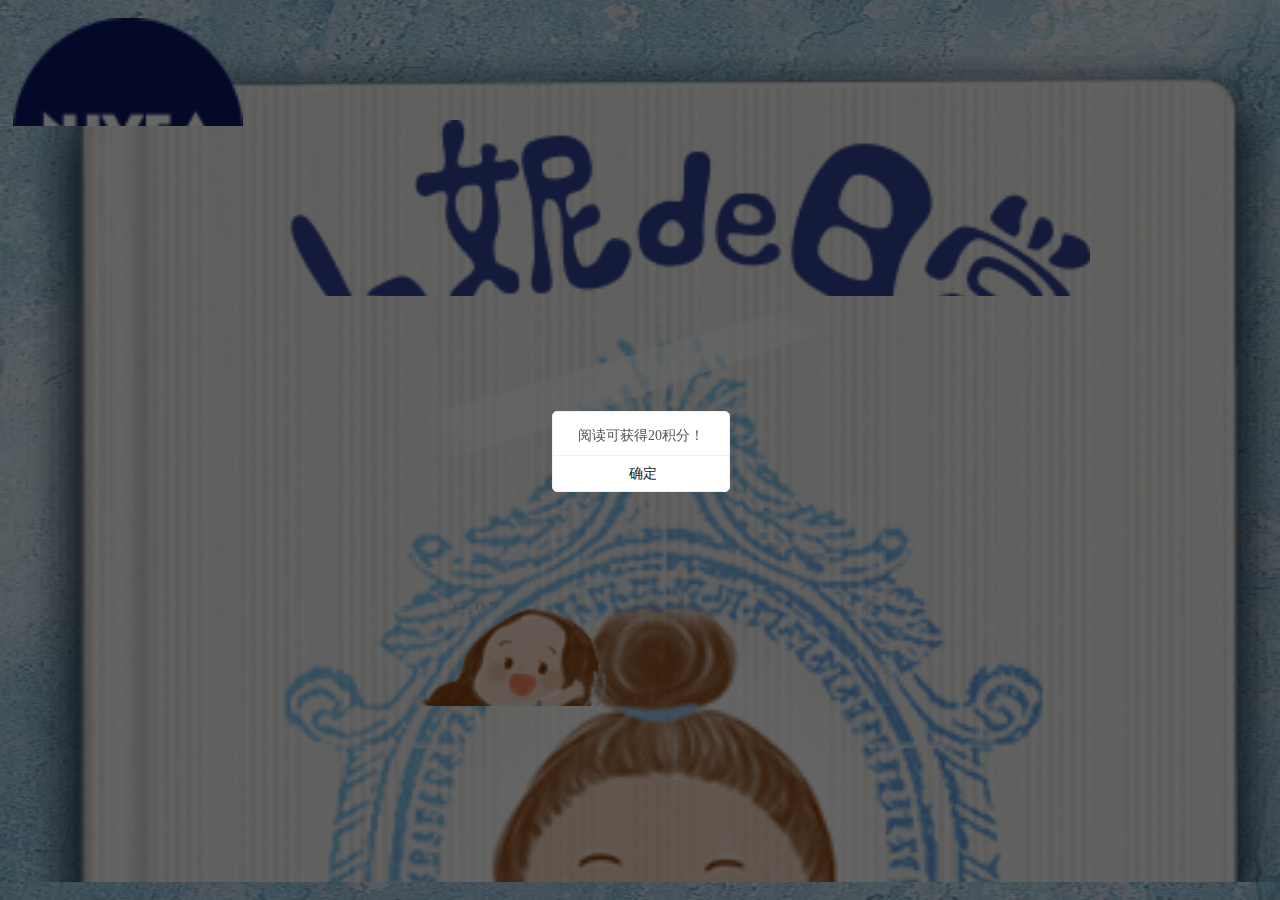
<file: index.html>
<!doctype html>
<html>
<head>
    <meta charset="utf-8">
    <title>NIVEA</title>
    <meta name="viewport" content="width=device-width, initial-scale=1, minimum-scale=1, maximum-scale=1">
    <link rel="stylesheet" href="css/swiper.min.css">
    <link rel="stylesheet" href="css/css.css">
    <link rel="stylesheet" href="css/alert.css">
    <link rel="stylesheet" href="css/animate.min.css">
    <script>
        var _hmt = _hmt || [];
        (function() {
            var hm = document.createElement("script");
            hm.src = "https://hm.baidu.com/hm.js?f85e1ee5ca0bc7fe0c4855cb21effe5a";
            var s = document.getElementsByTagName("script")[0];
            s.parentNode.insertBefore(hm, s);
        })();
    </script>
    <script type="text/javascript" src="js/jquery-3.2.1.min.js"></script>
    <script type="text/javascript" src="js/turn.min.js"></script>
    <script src="js/swiper.jquery.min.js"></script>
    <script src="js/md5.min.js"></script>
    <script src="js/alert.js"></script>
    <script src="https://res.wx.qq.com/open/js/jweixin-1.2.0.js"></script>
</head>
<body>
<div class="logo"></div>
<div class="swiper-container swiper-container-v">
    <div class="swiper-wrapper">
        <div class="swiper-slide bg-img stop-swiping">
            <div id="page">
                <div class="page1">
                    <div class="light">
                        <img class="light1" style="opacity: 0.6;" src="img/light.png" alt="">
                    </div>
                    <div class="title ani"></div>
                    <div onclick="pageNext()" class="btn1"></div>
                    <div class="people"></div>
                </div>
                <div class="page2">
                    <div class="menu-box">
                        <a href="http://mp.weixin.qq.com/s/khZAeJrDga2u1C8vg2XNyw">
                            <div class="menu">
                                <div style="top: 13%;left: 12%" class="lin1"></div>
                                <img style="width: 100%;height: 100%" src="img/ml-1.png" alt="">
                            </div>
                        </a>
                        <a href="http://mp.weixin.qq.com/s/cX91AplzfaD6dUsls2g0GA">
                            <div class="menu">
                                <div style="top: 28%;left: 12%" class="lin1"></div>
                                <img style="width: 100%;height: 100%" src="img/ml-2.png" alt="">
                            </div>
                        </a>
                        <a href="http://mp.weixin.qq.com/s/VSAl1GOBIXzxQkF3FBvWag">
                            <div class="menu">
                                <div style="top: 43%;left: 12%" class="lin1"></div>
                                <img style="width: 100%;height: 100%" src="img/ml-3.png" alt="">
                            </div>
                        </a>
                        <a href="http://mp.weixin.qq.com/s/AzvTCl8UJ5Sy9jGSKkAiBg">
                            <div class="menu">
                                <div style="top: 58%;left: 12%" class="lin1"></div>
                                <img style="width: 100%;height: 100%" src="img/ml-4.png" alt="">
                            </div>
                        </a>
                        <a href="http://mp.weixin.qq.com/s/_10dYYHSv9HROl46RdU3GQ">
                            <div class="menu">
                                <img style="width: 100%;height:auto" src="img/ml-5.png" alt="">
                            </div>
                        </a>
                    </div>
                </div>
                <div class="page2">
                    <div class="menu-box">
                        <a href="http://mp.weixin.qq.com/s/-bi1NdxrPydk_EOWDUWNvA">
                            <div class="menu">
                                <div style="top: 13%;left: 12%" class="lin1"></div>
                                <img style="width: 100%;height: 100%" src="img/ml-6.png" alt="">
                            </div>
                        </a>
                        <a href="http://mp.weixin.qq.com/s/PTKa5b_75ay6hxa6UiSifw">
                            <div class="menu">
                                <div style="top: 28%;left: 12%" class="lin1"></div>
                                <img style="width: 100%;height: 100%" src="img/ml-7.png" alt="">
                            </div>
                        </a>
                        <a href="https://mp.weixin.qq.com/s/_EeiTBiuNQD-4xiNsAzXVA">
                            <div class="menu">
                                <div style="top: 43%;left: 12%" class="lin1"></div>
                                <img style="width: 100%;height: 100%" src="img/ml-8.png" alt="">
                            </div>
                        </a>
                        <a href="https://mp.weixin.qq.com/s/N2AY1PzNQ56CGFjZbMMJCg">
                            <div class="menu">
                                <div style="top: 58%;left: 12%" class="lin1"></div>
                                <img style="width: 100%;height: 100%" src="img/ml-9.png" alt="">
                            </div>
                        </a>
                        <a href="https://mp.weixin.qq.com/s/ikH_bZsldjGgCr0ioqZomw">
                            <div class="menu">
                                <img style="width: 100%;height: auto" src="img/ml-10.png" alt="">
                            </div>
                        </a>
                    </div>
                </div>
                <div class="page2">
                    <div class="menu-box">
                        <a href="https://mp.weixin.qq.com/s/u8RvUYQjt9sjGSJqaJxVrQ">
                            <div class="menu">
                                <div style="top: 13%;left: 12%" class="lin1"></div>
                                <img style="width: 100%;height: 100%" src="img/ml-11.png" alt="">
                            </div>
                        </a>
                    </div>
                </div>
            </div>
        </div>
    </div>
</div>
<script type="text/javascript" src="js/swiper.animate1.0.2.min.js"></script>
<script type="text/javascript" src="js/index.js"></script>
</body>
</html>
</file>
<file: css/css.css>
html, body {
    position: relative;
    height: 100%;
}
body {
    background: white;
    font-family: Helvetica Neue, Helvetica, Arial, sans-serif;
    font-size: 14px;
    color:#000;
    margin: 0;
    padding: 0;
}
.swiper-container {
    width: 100%;
    height: 100%;
}
.swiper-slide {
    text-align: center;
    font-size: 18px;

    /*Center slide text vertically*/
    /*display: -webkit-box;*/
    /*display: -ms-flexbox;*/
    /*display: -webkit-flex;*/
    /*display: flex;*/
    /*-webkit-box-pack: center;*/
    /*-ms-flex-pack: center;*/
    /*-webkit-justify-content: center;*/
    /*justify-content: center;*/
    /*-webkit-box-align: center;*/
    /*-ms-flex-align: center;*/
    /*-webkit-align-items: center;*/
    /*align-items: center;*/
}
.logo{
    width: 18%;
    height: 12%;
    position: absolute;
    left: 1%;
    top: 2%;
    background-image: url('../img/logo.png');
    background-repeat: no-repeat;
    background-size: 100% auto;
    z-index: 100;
}
.bg-img{
    background-image: url('../img/bg-img.jpg');
    background-repeat: no-repeat;
    background-size: 100% 100%;
}
.turn-page{
    background-image: url('../img/book.png');
    background-repeat: no-repeat;
    background-size: 100% auto;
}
#page{
    background-image: url('../img/book.png');
    background-repeat: no-repeat;
    background-size: 100% auto;
    position: absolute;
    width:99%;
    height: 93%;
    left: 2%;
    top: 5%;
}
.page1{
    background-image: url('../img/page1.png');
    background-repeat: no-repeat;
    background-size: 100% auto;
    position: absolute;
    z-index: 100;
}
.page2{
    background-image: url('../img/page2.png');
    background-repeat: no-repeat;
    background-size: 100% auto;
    position: absolute;
}
.btn1{
    position: absolute;
    width: 40%;
    height: 23%;
    top: 80%;
    left: 35%;
    z-index: 100;
}
.people{
    background-image: url('../img/people.png');
    background-repeat: no-repeat;
    background-size: 100% auto;
    position: absolute;
    width: 15%;
    height: 13%;
    top: 66%;
    left: 31%;
    z-index: 100;
    transform-origin:50% 100%;
    -ms-transform-origin:50% 100%; 	/* IE 9 */
    -moz-transform-origin:50% 100%; 	/* Firefox */
    -webkit-transform-origin:50% 100%; /* Safari 和 Chrome */
    -o-transform-origin:50% 100%;
    /*-moz-animation-iteration-count:infinite;*/
    /*-o-animation-iteration-count:infinite;*/
    /*animation-iteration-count:infinite;*/
    /*-webkit-animation-iteration-count:infinite;*/
    animation: myfirst2 5s infinite;
    -moz-animation: myfirst2 5s infinite;	/* Firefox */
    -webkit-animation: myfirst2 5s infinite;	/* Safari 和 Chrome */
    -o-animation: myfirst2 5s infinite;	/* Opera */
}

@keyframes myfirst2
{
    25% {
        transform:rotate(6deg);
        -ms-transform:rotate(6deg); 	/* IE 9 */
        -moz-transform:rotate(6deg); 	/* Firefox */
        -webkit-transform:rotate(6deg); /* Safari 和 Chrome */
        -o-transform:rotate(6deg); 	/* Opera */
    }
    75%{
        transform:rotate(-6deg);
        -ms-transform:rotate(-6deg); 	/* IE 9 */
        -moz-transform:rotate(-6deg); 	/* Firefox */
        -webkit-transform:rotate(-6deg); /* Safari 和 Chrome */
        -o-transform:rotate(-6deg); 	/* Opera */
    }
}

@-moz-keyframes myfirst2 /* Firefox */
{
    25% {
        transform:rotate(6deg);
        -ms-transform:rotate(6deg); 	/* IE 9 */
        -moz-transform:rotate(6deg); 	/* Firefox */
        -webkit-transform:rotate(6deg); /* Safari 和 Chrome */
        -o-transform:rotate(6deg); 	/* Opera */
    }
    75%{
        transform:rotate(-6deg);
        -ms-transform:rotate(-6deg); 	/* IE 9 */
        -moz-transform:rotate(-6deg); 	/* Firefox */
        -webkit-transform:rotate(-6deg); /* Safari 和 Chrome */
        -o-transform:rotate(-6deg); 	/* Opera */
    }
}

@-webkit-keyframes myfirst2 /* Safari 和 Chrome */
{
    25% {
        transform:rotate(6deg);
        -ms-transform:rotate(6deg); 	/* IE 9 */
        -moz-transform:rotate(6deg); 	/* Firefox */
        -webkit-transform:rotate(6deg); /* Safari 和 Chrome */
        -o-transform:rotate(6deg); 	/* Opera */
    }
    75%{
        transform:rotate(-6deg);
        -ms-transform:rotate(-6deg); 	/* IE 9 */
        -moz-transform:rotate(-6deg); 	/* Firefox */
        -webkit-transform:rotate(-6deg); /* Safari 和 Chrome */
        -o-transform:rotate(-6deg); 	/* Opera */
    }
}

@-o-keyframes myfirst2 /* Opera */
{
    25% {
        transform:rotate(6deg);
        -ms-transform:rotate(6deg); 	/* IE 9 */
        -moz-transform:rotate(6deg); 	/* Firefox */
        -webkit-transform:rotate(6deg); /* Safari 和 Chrome */
        -o-transform:rotate(6deg); 	/* Opera */
    }
    75%{
        transform:rotate(-6deg);
        -ms-transform:rotate(-6deg); 	/* IE 9 */
        -moz-transform:rotate(-6deg); 	/* Firefox */
        -webkit-transform:rotate(-6deg); /* Safari 和 Chrome */
        -o-transform:rotate(-6deg); 	/* Opera */
    }
}
.title{
    background-image: url('../img/title.png');
    background-repeat: no-repeat;
    background-size: 100% auto;
    position: absolute;
    width: 66%;
    height: 21%;
    top: 9%;
    left: 18%;
    z-index: 100;
}
.light{
    width: 100%;
    height: 100%;
    position: absolute;
    z-index: 100;
    left: 0;
    top: -2%;
    animation: myfirst 3s infinite;
    -moz-animation: myfirst 3s infinite;	/* Firefox */
    -webkit-animation: myfirst 3s infinite;	/* Safari 和 Chrome */
    -o-animation: myfirst 3s infinite;	/* Opera */
    overflow: hidden;
}

@keyframes myfirst
{
    50% {height: 0;}
}

@-moz-keyframes myfirst /* Firefox */
{
    50% {height: 0;}
}

@-webkit-keyframes myfirst /* Safari 和 Chrome */
{
    50% {height: 0;}
}

@-o-keyframes myfirst /* Opera */
{
    50% {height: 0;}
}
.menu-box{
    width: 100%;
    height: 100%;
    position: absolute;
    top: 7%;
    left: 3%;
}
.menu{
    margin-left: 10%;
    /*margin-top: 2.5%;*/
    width: 73%;
    height: 15%;
}
.lin1{
    width: 71%;
    height: 4%;
    position: absolute;
    background-image: url('../img/lin1.png');
    background-repeat: no-repeat;
    background-size: 100% auto;
    z-index: 100;
}
</file>
<file: css/alert.css>
*{margin:0;padding:0}body{font-family:"微软雅黑"}.alert-modal{left:0;top:0;width:100%;height:100%;background:#000;opacity:.6;filter:alpha(opacity=60)}.alert-container{display:inline-block;border-radius:5px;-webkit-border-radius:5px;-moz-border-radius:5px;-o-border-radius:5px;background:#fff;border:1px solid #f1f1f1;z-index:99999;overflow:hidden}.alert-title{font-size:16px;text-align:center;line-height:42px;color:#111;background:#fff;position:absolute;left:0;top:0;z-index:999;width:100%;text-align:center}.alert-content{font-size:14px;padding:15px 20px;color:#555;height:100%;overflow:auto}.alert-btn-box{border-top:1px solid #f1f1f1;text-align:right;position:absolute;left:0;background:#fff;bottom:0;z-index:999;width:100%}.alert-btn-p{display:inline-block;text-align:center;border-right:1px solid #f1f1f1;font-size:14px;line-height:35px;cursor:pointer;color:#222}.alert-btn-p:hover{background:#eee}.alert-btn-p:last-child{border-right:0}.pcAlert .alert-btn-box{padding-right:10px;border:0}.pcAlert .alert-btn-p{border:1px solid #f1f1f1;border-radius:3px;-webkit-border-radius:3px;-moz-border-radius:3px;-o-border-radius:3px;box-sizing:border-box;-webkit-box-sizing:border-box;-moz-box-sizing:border-box;-o-box-sizing:border-box;line-height:30px;margin:7px 0;padding:0 10px;margin-right:10px}.alert-btn-close{position:absolute;right:10px;top:3px;font-size:24px;cursor:pointer;z-index:1000}.alert-container-black{background-color:rgba(0,0,0,0.65);border:0;filter:progid:DXImageTransform.Microsoft.gradient(startColorstr=#7f000000,endColorstr=#7f000000)}.alert-container-black .alert-content{color:#fff}.linearTop{-webkit-animation-name:linearTop;-moz-animation-name:linearTop;-o-animation-name:linearTop;animation-name:linearTop}.linearBottom{-webkit-animation-name:linearBottom;-moz-animation-name:linearBottom;-o-animation-name:linearBottom;animation-name:linearBottom}@keyframes linearBottom{0%{-webkit-transform:translate3d(0,0,0);-moz-transform:translate3d(0,0,0);-o-transform:translate3d(0,0,0);transform:translate3d(0,0,0);opacity:1;filter:alpha(opacity=100)}100%{-webkit-transform:translate3d(0,80px,0);-moz-transform:translate3d(0,80px,0);-o-transform:translate3d(0,80px,0);transform:translate3d(0,80px,0);opacity:0;filter:alpha(opacity=0)}}@keyframes linearTop{0%{-webkit-transform:translate3d(0,80px,0);-moz-transform:translate3d(0,80px,0);-o-transform:translate3d(0,80px,0);transform:translate3d(0,80px,0);opacity:0;filter:alpha(opacity=0)}100%{-webkit-transform:translate3d(0,0,0);-moz-transform:translate3d(0,0,0);-o-transform:translate3d(0,0,0);transform:translate3d(0,0,0);opacity:1;filter:alpha(opacity=100)}}.animated.infinite{animation-iteration-count:infinite;-webkit-animation-iteration-count:infinite;-moz-animation-iteration-count:infinite;-o-animation-iteration-count:infinite}.animated.linearBottom,.animated.linearTop,.animated.bounceIn,.animated.bounceOut{-webkit-animation-duration:.45s;-moz-animation-duration:.45s;-o-animation-duration:.45s;animation-duration:.45s}@keyframes bounceIn{0%,20%,40%,60%,80%,100%{-webkit-animation-timing-function:cubic-bezier(0.215,0.610,0.355,1.000);-moz-animation-timing-function:cubic-bezier(0.215,0.610,0.355,1.000);-o-animation-timing-function:cubic-bezier(0.215,0.610,0.355,1.000);animation-timing-function:cubic-bezier(0.215,0.610,0.355,1.000)}0%{opacity:0;filter:alpha(opacity=0);-webkit-transform:scale3d(.3,.3,.3);-moz-transform:scale3d(.3,.3,.3);-o-transform:scale3d(.3,.3,.3);transform:scale3d(.3,.3,.3)}100%{opacity:1;filter:alpha(opacity=100);-webkit-transform:scale3d(1,1,1);-moz-transform:scale3d(1,1,1);-o-transform:scale3d(1,1,1);transform:scale3d(1,1,1)}}.bounceIn{-webkit-animation-name:bounceIn;-moz-animation-name:bounceIn;-o-animation-name:bounceIn;animation-name:bounceIn}@keyframes bounceOut{20%{-webkit-transform:scale3d(1.2,1.2,1.2);-moz-transform:scale3d(1.2,1.2,1.2);-o-transform:scale3d(1.2,1.2,1.2);transform:scale3d(1.2,1.2,1.2)}65%,70%{opacity:1;filter:alpha(opacity=100);-webkit-transform:scale3d(.75,.75,.75);-moz-transform:scale3d(.75,.75,.75);-o-transform:scale3d(.75,.75,.75);transform:scale3d(.75,.75,.75)}100%{opacity:0;filter:alpha(opacity=0);-webkit-transform:scale3d(.3,.3,.3);-moz-transform:scale3d(.3,.3,.3);-o-transform:scale3d(.3,.3,.3);transform:scale3d(.3,.3,.3)}}.bounceOut{-webkit-animation-name:bounceOut;-moz-animation-name:bounceOut;-o-animation-name:bounceOut;animation-name:bounceOut}
</file>
